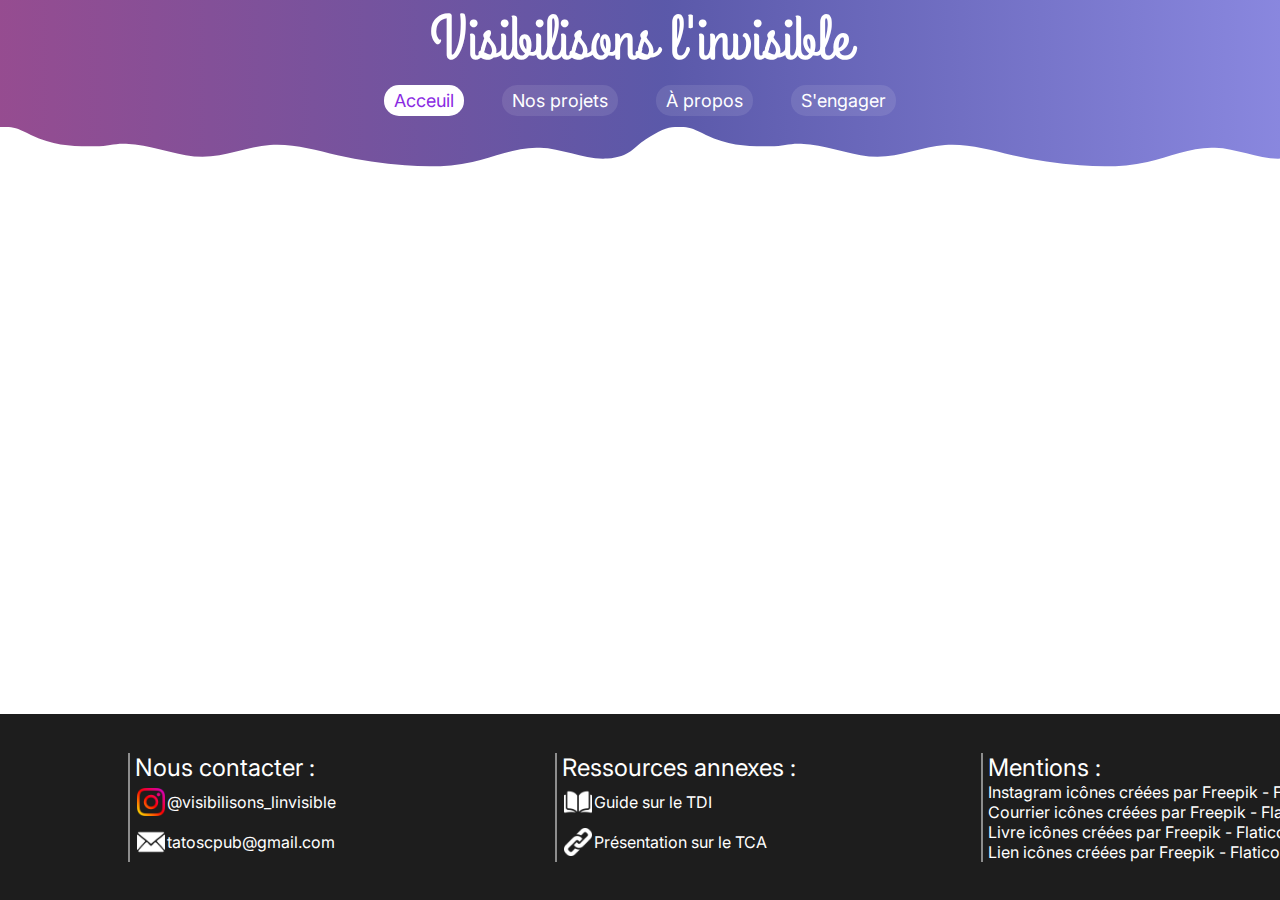
<file: index.html>
<!DOCTYPE html>
<html lang="fr">

<head>
    <meta charset="UTF-8">
    <meta http-equiv="X-UA-Compatible" content="IE=edge">
    <meta name="viewport" content="width=device-width, initial-scale=1.0">
    <title>Visibilisons l'invisible</title>
    <link rel="stylesheet" href="css/styles.css">
    <link rel="icon" href="img/logo_papillon.png">
</head>

<body>

    <header>
        <div class="header">
            <h1>Visibilisons l'invisible</h1>
        </div>
    </header>

    <nav class="main-nav">
        <div class="nav-content">
            <li><a href="index.html"  class="active">Acceuil</a></li>
            <li><a href="html/nos-projets.html">Nos projets</a></li>
            <li><a href="html/a-propos.html">À propos</a></li>
            <li><a href="html/s-engager.html">S'engager</a></li>
        </div>
    </nav>
    <div class="wave-container"></div>

    <footer>
        <div class="footer-content">
            <div class="footer-segment">
                <h5>Nous contacter :</h5>
                <div class="footer-line">
                    <img src="img/instagram.png" alt="logo-instagram">
                    <a href="https://www.instagram.com/visibilisons_linvisible/">@visibilisons_linvisible</a>
                </div>
                <div class="footer-line">
                    <img src="img/mail.png" alt="mail-logo">
                    <p>tatoscpub@gmail.com</p>
                </div>
            </div>
            <div class="footer-segment">
                <h5>Ressources annexes :</h5>
                <div class="footer-line">
                    <img src="img/livre.png" alt="livre-logo">
                    <a href="https://heyzine.com/flip-book/fd6fbd34ec.html">Guide sur le TDI</a>
                </div>
                <div class="footer-line">
                    <img src="img/lien.png" alt="livre-logo">
                    <a href="html/TCA.html">Présentation sur le TCA</a>
                </div>
            </div>
            <div class="footer-segment">
                <h5>Mentions :</h5>
                <a href="https://www.flaticon.com/fr/icones-gratuites/instagram" title="instagram icônes">Instagram icônes créées par Freepik - Flaticon</a>
                <a href="https://www.flaticon.com/fr/icones-gratuites/courrier" title="courrier icônes">Courrier icônes créées par Freepik - Flaticon</a>
                <a href="https://www.flaticon.com/fr/icones-gratuites/livre" title="livre icônes">Livre icônes créées par Freepik - Flaticon</a>
                <a href="https://www.flaticon.com/fr/icones-gratuites/lien" title="lien icônes">Lien icônes créées par Freepik - Flaticon</a>
            </div>
        </div>
    </footer>
</body>

</html>
</file>
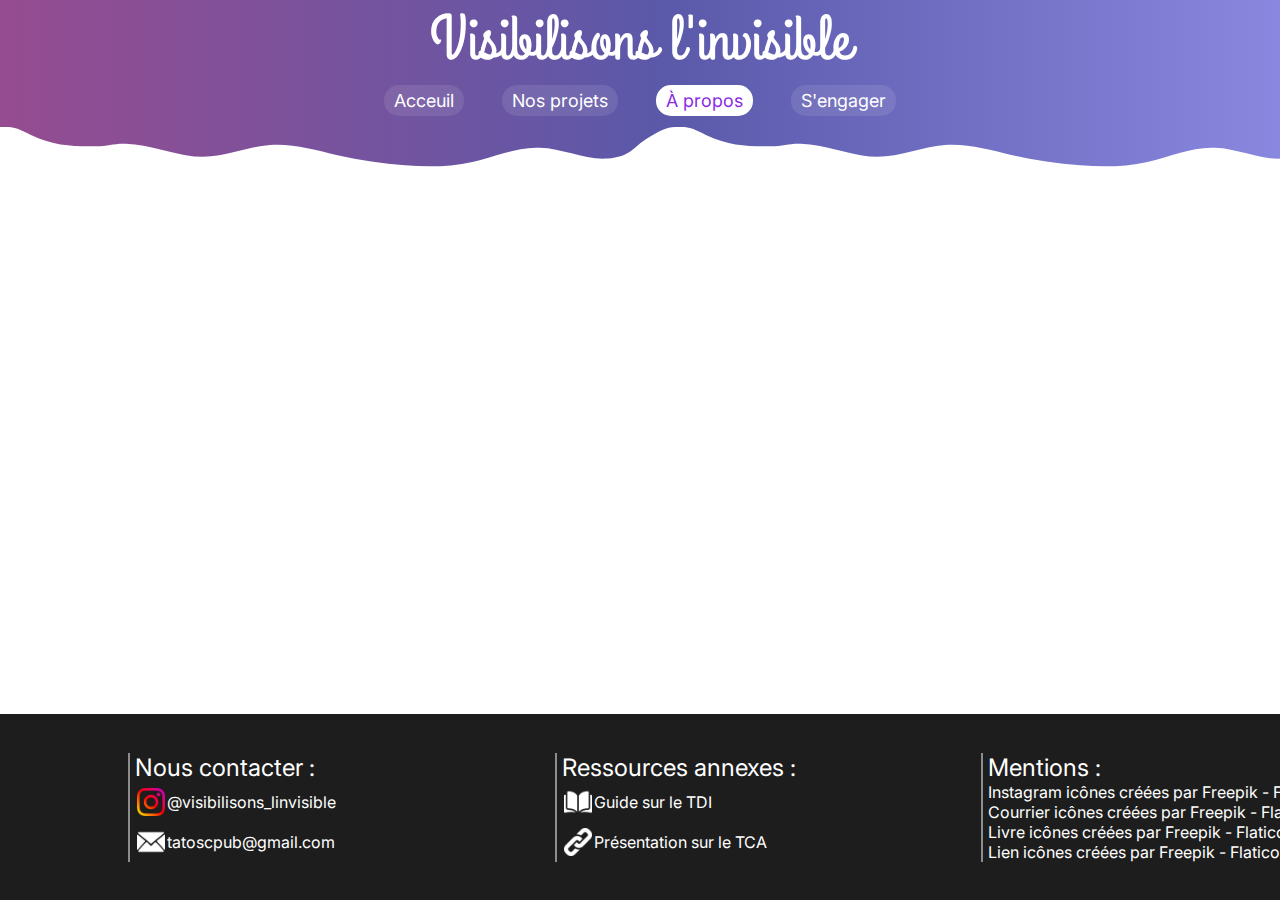
<file: html/a-propos.html>
<!DOCTYPE html>
<html lang="fr">

<head>
    <meta charset="UTF-8">
    <meta http-equiv="X-UA-Compatible" content="IE=edge">
    <meta name="viewport" content="width=device-width, initial-scale=1.0">
    <title>Visibilisons l'invisible</title>
	<link rel="stylesheet" href="../css/styles.css">
    <link rel="icon" href="img/logo_papillon.png">
</head>

<body>

    <header>
        <div class="header">
            <h1>Visibilisons l'invisible</h1>
        </div>
    </header>

    <nav class="main-nav">
        <div class="nav-content">
            <li><a href="../index.html">Acceuil</a></li>
            <li><a href="nos-projets.html">Nos projets</a></li>
            <li><a href="a-propos.html" class="active">À propos</a></li>
            <li><a href="s-engager.html">S'engager</a></li>
        </div>
    </nav>
    <div class="wave-container"></div>

    <footer>
        <div class="footer-content">
            <div class="footer-segment">
                <h5>Nous contacter :</h5>
                <div class="footer-line">
                    <img src="../img/instagram.png" alt="logo-instagram">
                    <a href="https://www.instagram.com/visibilisons_linvisible/">@visibilisons_linvisible</a>
                </div>
                <div class="footer-line">
                    <img src="../img/mail.png" alt="mail-logo">
                    <p>tatoscpub@gmail.com</p>
                </div>
            </div>
            <div class="footer-segment">
                <h5>Ressources annexes :</h5>
                <div class="footer-line">
                    <img src="../img/livre.png" alt="livre-logo">
                    <a href="https://heyzine.com/flip-book/fd6fbd34ec.html">Guide sur le TDI</a>
                </div>
                <div class="footer-line">
                    <img src="../img/lien.png" alt="livre-logo">
                    <a href="TCA.html">Présentation sur le TCA</a>
                </div>
            </div>
            <div class="footer-segment">
                <h5>Mentions :</h5>
                <a href="https://www.flaticon.com/fr/icones-gratuites/instagram" title="instagram icônes">Instagram icônes créées par Freepik - Flaticon</a>
                <a href="https://www.flaticon.com/fr/icones-gratuites/courrier" title="courrier icônes">Courrier icônes créées par Freepik - Flaticon</a>
                <a href="https://www.flaticon.com/fr/icones-gratuites/livre" title="livre icônes">Livre icônes créées par Freepik - Flaticon</a>
                <a href="https://www.flaticon.com/fr/icones-gratuites/lien" title="lien icônes">Lien icônes créées par Freepik - Flaticon</a>
            </div>
        </div>
    </footer>
</body>

</html>
</file>
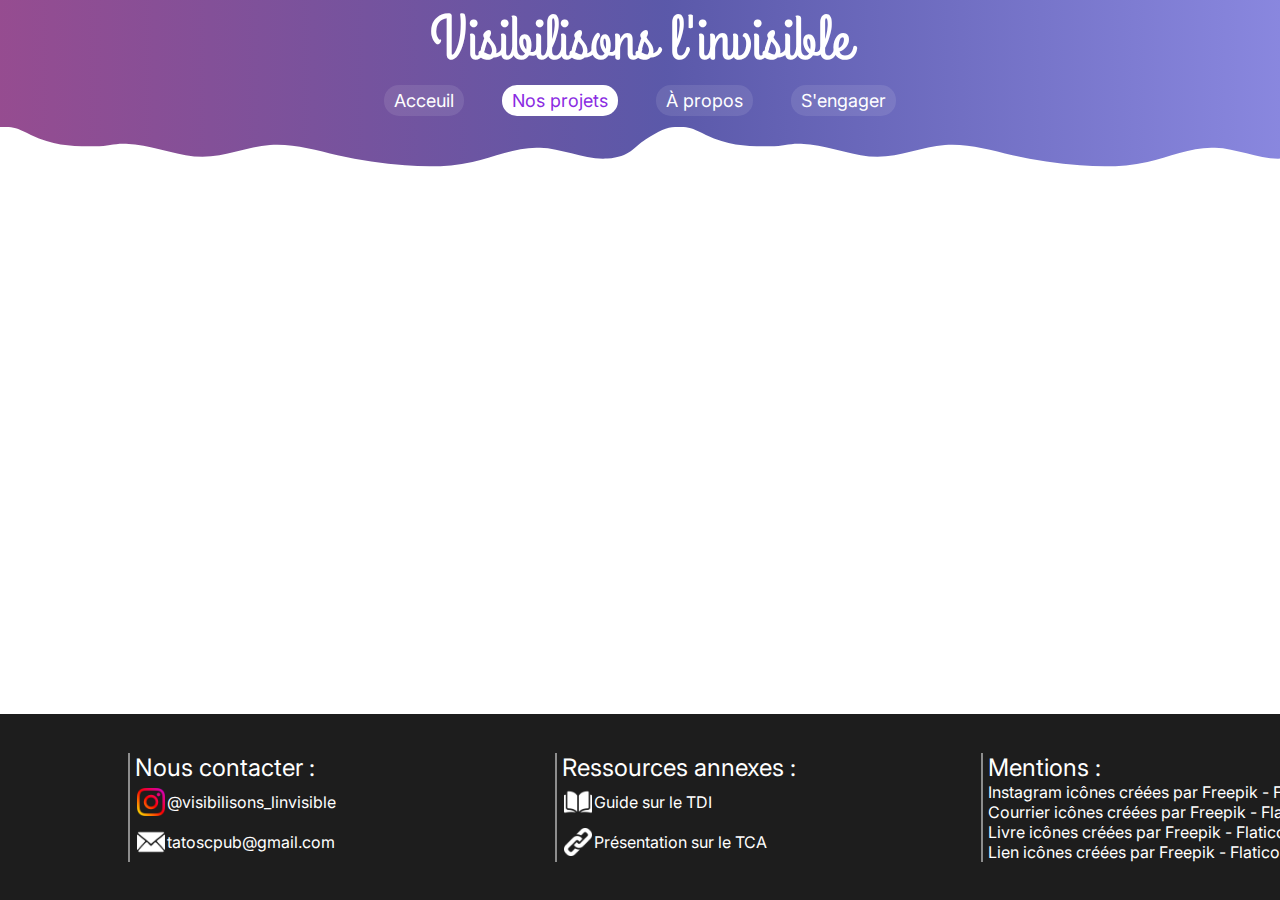
<file: html/nos-projets.html>
<!DOCTYPE html>
<html lang="fr">

<head>
    <meta charset="UTF-8">
    <meta http-equiv="X-UA-Compatible" content="IE=edge">
    <meta name="viewport" content="width=device-width, initial-scale=1.0">
    <title>Visibilisons l'invisible</title>
	<link rel="stylesheet" href="../css/styles.css">
    <link rel="icon" href="img/logo_papillon.png">
</head>

<body>

    <header>
        <div class="header">
            <h1>Visibilisons l'invisible</h1>
        </div>
    </header>

    <nav class="main-nav">
        <div class="nav-content">
            <li><a href="../index.html">Acceuil</a></li>
            <li><a href="nos-projets.html" class="active">Nos projets</a></li>
            <li><a href="a-propos.html">À propos</a></li>
            <li><a href="s-engager.html">S'engager</a></li>
        </div>
    </nav>
    <div class="wave-container"></div>

    <footer>
        <div class="footer-content">
            <div class="footer-segment">
                <h5>Nous contacter :</h5>
                <div class="footer-line">
                    <img src="../img/instagram.png" alt="logo-instagram">
                    <a href="https://www.instagram.com/visibilisons_linvisible/">@visibilisons_linvisible</a>
                </div>
                <div class="footer-line">
                    <img src="../img/mail.png" alt="mail-logo">
                    <p>tatoscpub@gmail.com</p>
                </div>
            </div>
            <div class="footer-segment">
                <h5>Ressources annexes :</h5>
                <div class="footer-line">
                    <img src="../img/livre.png" alt="livre-logo">
                    <a href="https://heyzine.com/flip-book/fd6fbd34ec.html">Guide sur le TDI</a>
                </div>
                <div class="footer-line">
                    <img src="../img/lien.png" alt="livre-logo">
                    <a href="TCA.html">Présentation sur le TCA</a>
                </div>
            </div>
            <div class="footer-segment">
                <h5>Mentions :</h5>
                <a href="https://www.flaticon.com/fr/icones-gratuites/instagram" title="instagram icônes">Instagram icônes créées par Freepik - Flaticon</a>
                <a href="https://www.flaticon.com/fr/icones-gratuites/courrier" title="courrier icônes">Courrier icônes créées par Freepik - Flaticon</a>
                <a href="https://www.flaticon.com/fr/icones-gratuites/livre" title="livre icônes">Livre icônes créées par Freepik - Flaticon</a>
                <a href="https://www.flaticon.com/fr/icones-gratuites/lien" title="lien icônes">Lien icônes créées par Freepik - Flaticon</a>
            </div>
        </div>
    </footer>
</body>

</html>
</file>
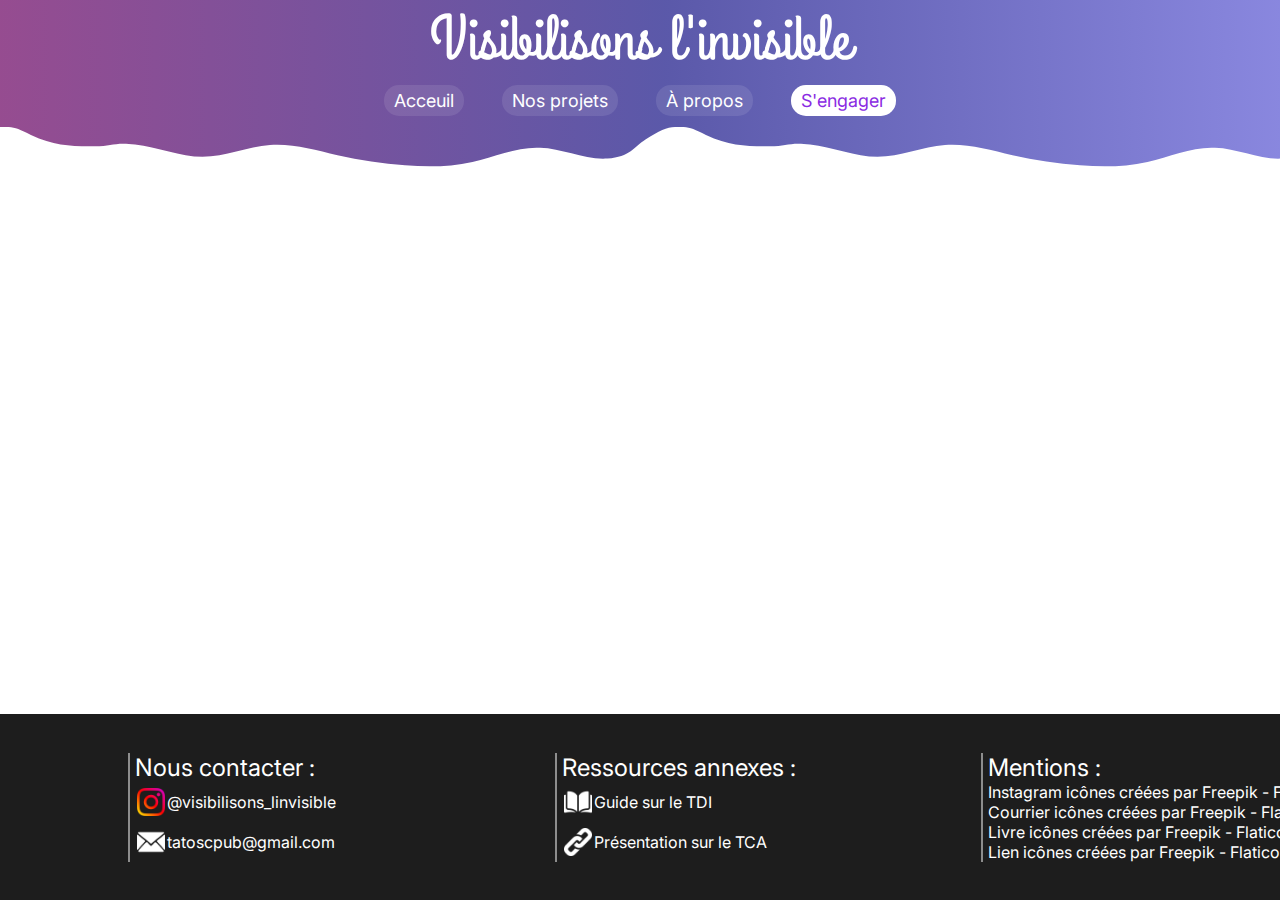
<file: html/s-engager.html>
<!DOCTYPE html>
<html lang="fr">

<head>
    <meta charset="UTF-8">
    <meta http-equiv="X-UA-Compatible" content="IE=edge">
    <meta name="viewport" content="width=device-width, initial-scale=1.0">
    <title>Visibilisons l'invisible</title>
	<link rel="stylesheet" href="../css/styles.css">
    <link rel="icon" href="img/logo_papillon.png">
</head>

<body>

    <header>
        <div class="header">
            <h1>Visibilisons l'invisible</h1>
        </div>
    </header>

    <nav class="main-nav">
        <div class="nav-content">
            <li><a href="../index.html">Acceuil</a></li>
            <li><a href="nos-projets.html">Nos projets</a></li>
            <li><a href="a-propos.html">À propos</a></li>
            <li><a href="s-engager.html" class="active">S'engager</a></li>
        </div>
    </nav>
    <div class="wave-container"></div>

    <footer>
        <div class="footer-content">
            <div class="footer-segment">
                <h5>Nous contacter :</h5>
                <div class="footer-line">
                    <img src="../img/instagram.png" alt="logo-instagram">
                    <a href="https://www.instagram.com/visibilisons_linvisible/">@visibilisons_linvisible</a>
                </div>
                <div class="footer-line">
                    <img src="../img/mail.png" alt="mail-logo">
                    <p>tatoscpub@gmail.com</p>
                </div>
            </div>
            <div class="footer-segment">
                <h5>Ressources annexes :</h5>
                <div class="footer-line">
                    <img src="../img/livre.png" alt="livre-logo">
                    <a href="https://heyzine.com/flip-book/fd6fbd34ec.html">Guide sur le TDI</a>
                </div>
                <div class="footer-line">
                    <img src="../img/lien.png" alt="livre-logo">
                    <a href="TCA.html">Présentation sur le TCA</a>
                </div>
            </div>
            <div class="footer-segment">
                <h5>Mentions :</h5>
                <a href="https://www.flaticon.com/fr/icones-gratuites/instagram" title="instagram icônes">Instagram icônes créées par Freepik - Flaticon</a>
                <a href="https://www.flaticon.com/fr/icones-gratuites/courrier" title="courrier icônes">Courrier icônes créées par Freepik - Flaticon</a>
                <a href="https://www.flaticon.com/fr/icones-gratuites/livre" title="livre icônes">Livre icônes créées par Freepik - Flaticon</a>
                <a href="https://www.flaticon.com/fr/icones-gratuites/lien" title="lien icônes">Lien icônes créées par Freepik - Flaticon</a>
            </div>
        </div>
    </footer>
</body>

</html>
</file>
<file: css/styles.css>
/* styles.css */

@import url('https://fonts.googleapis.com/css2?family=Grand+Hotel&family=Inter:wght@400;700&display=swap');

/* shortcut */

a {
    color: inherit;
    text-decoration: none;
}

/* all */

* {
    padding: 0;
    margin: 0;
    font-family: 'Inter', sans-serif;
}

/* header */

header {
    display: flex;
    position: relative;
    align-items: center;
    justify-content: center;
    width: 100%;
    height: 80px;
    background: rgb(105,0,97);
    background: linear-gradient(90deg, rgba(105,0,97,0.7) 0%, rgba(21,18,133,0.7) 52%, rgba(87,84,209,0.7) 100%);
}

header h1 {
    font-family: 'Grand Hotel', cursive;
    color: white;
    font-size: 4rem;
    font-weight: 200;
}

/* main nav */

.main-nav {
    background: rgb(105,0,97);
    background: linear-gradient(90deg, rgba(105,0,97,0.7) 0%, rgba(21,18,133,0.7) 52%, rgba(87,84,209,0.7) 100%);
}

.wave-container {  
    height: 6vh;
    background: rgb(105,0,97);
    background: linear-gradient(90deg, rgba(105,0,97,0.7) 0%, rgba(21,18,133,0.7) 52%, rgba(87,84,209,0.7) 100%);
    position: relative;
  }
  
  .wave-container::before {   
    content: "";
    width: 100%;
    height: 5vh;
    position: absolute;
    bottom: -0.3%;
    left: 0;
    background-size: auto;
    background-repeat: repeat no-repeat;
    background-position: 0vw bottom;
    background-image: url("data:image/svg+xml;utf8,<svg viewBox='0 0 1200 80' fill='none' xmlns='http://www.w3.org/2000/svg'><path d='M0 0C22.4434 -1 28.9842 1 55 14C94.1849 32 121.997 34 158.5 34C198.5 36 200 26 240 31C280 35 320 53 360 53C400 53 440 35 480 32C520 29 560 41 600 50C640 59 680 65 720 68C760 71 800 71 840 62C880 53 920 35 960 37C1000 38 1040 59 1080 56C1120 53 1127.5 35 1147.5 22C1171.48 7 1185.65 0 1200 0V80H1180C1160 80 1120 80 1080 80C1040 80 1000 80 960 80C920 80 880 80 840 80C800 80 760 80 720 80C680 80 640 80 600 80C560 80 520 80 480 80C440 80 400 80 360 80C320 80 280 80 240 80C200 80 160 80 120 80C80 80 40 80 20 80H0V0.0103865Z' fill='%23ffffff'/></svg>");
  }

.nav-content {
    display: flex;
    padding: 10px 30% 7px 30%;
    list-style-type: none;
    justify-content: space-between;
    color: white;
}

.nav-content a {
    padding: 5px 10px 5px 10px;
    font-size: large;
    background-color: rgba(255, 255, 255, 0.1);
    border-radius: 15px;
}

.nav-content a:hover {
    transition: 0.5s;
    background-color: white;
    color: black;
    border-radius: 15px;
    box-shadow: -3px -3px  rgba(255, 255, 255, 0.5);  
}

.nav-content a.active {
    border-radius: 15px;
    background-color: white;
    color: blueviolet;
}


/* fotter */

footer {
    background-color: #1D1D1D;
    position: fixed;
    bottom: 0;
    width: 100%;
    color: white;
    padding: 3% 10% 3% 10%;
}

.footer-content {
    display: flex;
    justify-content: space-between;
}

.footer-segment {
    display: flex;
    flex-direction: column;
    width: 100%;
    border-left: #8D8D8D 2px solid;
    padding-left: 5px;
}

.footer-line {
    display: flex;
    height: 40px;
    align-items: center;
}

.footer-line img {
    max-height: 70%;
    margin: 2px;
}

.footer-segment h5 {
    font-size: 1.5rem;
    font-weight: 400;
}
</file>
